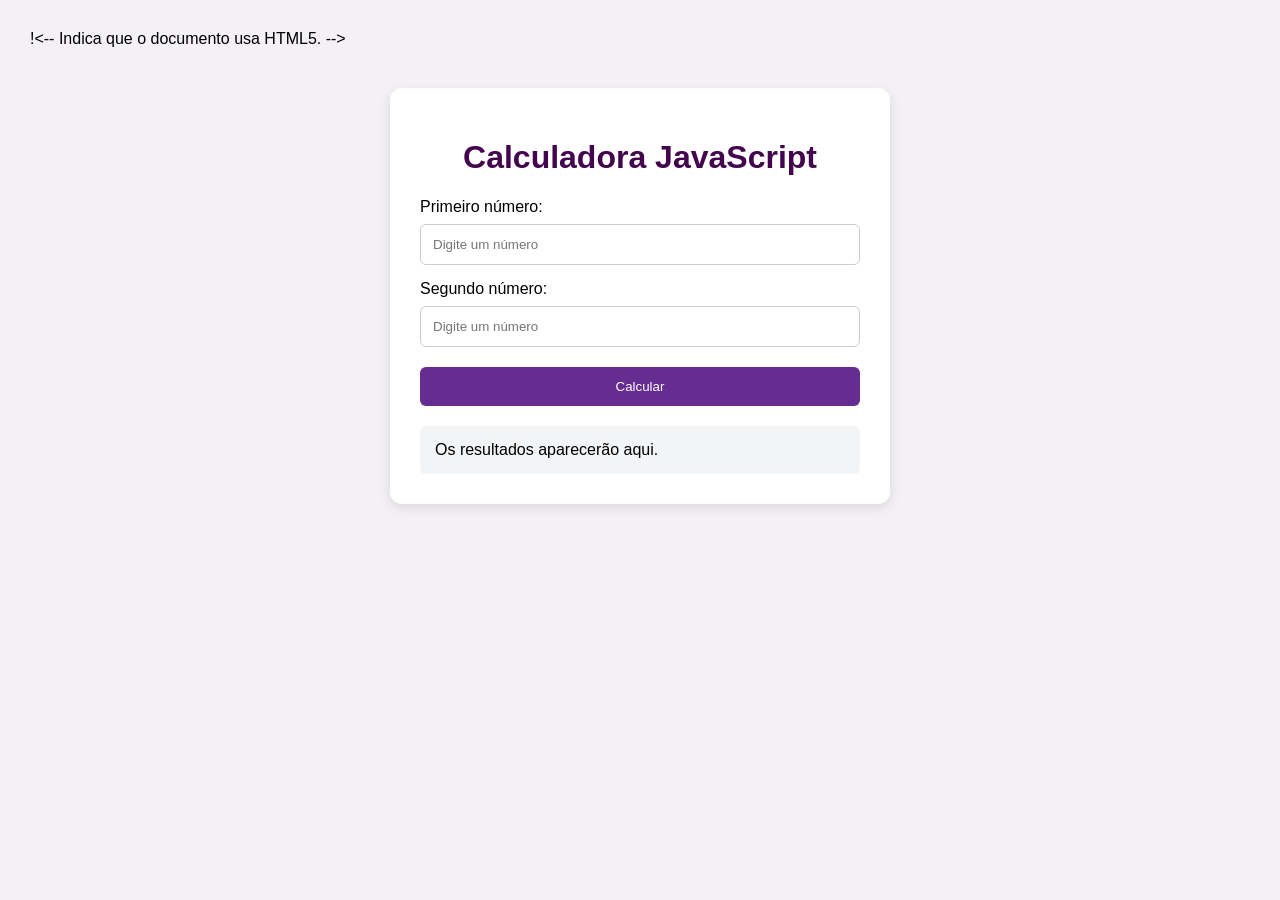
<file: JavaScript/aula01-javascript /index.html>
<!DOCTYPE html> !<-- Indica que o documento usa HTML5. -->
<html lang="pt-BR"> <!-- Define o início do HTML e informa que o idioma é português do Brasil. -->
<head>
    <meta charset="UTF-8"> <!-- Permite a exibição correta de acentos e caracteres especiais. -->
    <meta name="viewport" content="width=device-width, initial-scale=1.0"> <!-- Ajusta a página à largura da tela do dispositivo. -->
    <title>Calculadora JavaScript</title> <!-- Define o título exibido na aba do navegador. -->
    <link rel="stylesheet" href="style.css"> <!-- Conecta a página ao arquivo de estilos CSS. -->
</head>
<body>
    <main class="container"> <!-- Agrupa o conteúdo principal da calculadora. -->
        <h1>Calculadora JavaScript</h1> <!-- Exibe o título principal da página. -->
        <label for="numero1">Primeiro número:</label> <!-- Identifica o campo do primeiro número. -->
        <input type="number" id="numero1" placeholder="Digite um número"> <!-- Campo numérico para informar o primeiro valor. -->
        <label for="numero2">Segundo número:</label> <!-- Identifica o campo do segundo número. -->
        <input type="number" id="numero2" placeholder="Digite um número"> <!-- Campo numérico para informar o segundo valor. -->
        <button id="btnCalcular">Calcular</button> <!-- Botão que inicia os cálculos da calculadora. -->
        <section id="resultado" aria-live="polite"> <!-- Área que exibirá os resultados e avisará leitores de tela quando mudar. -->
            Os resultados aparecerão aqui.
        </section>
    </main>
    <script src="script.js"></script> <!-- Carrega o código JavaScript que controla a calculadora. -->
</body>
</html>
</file>
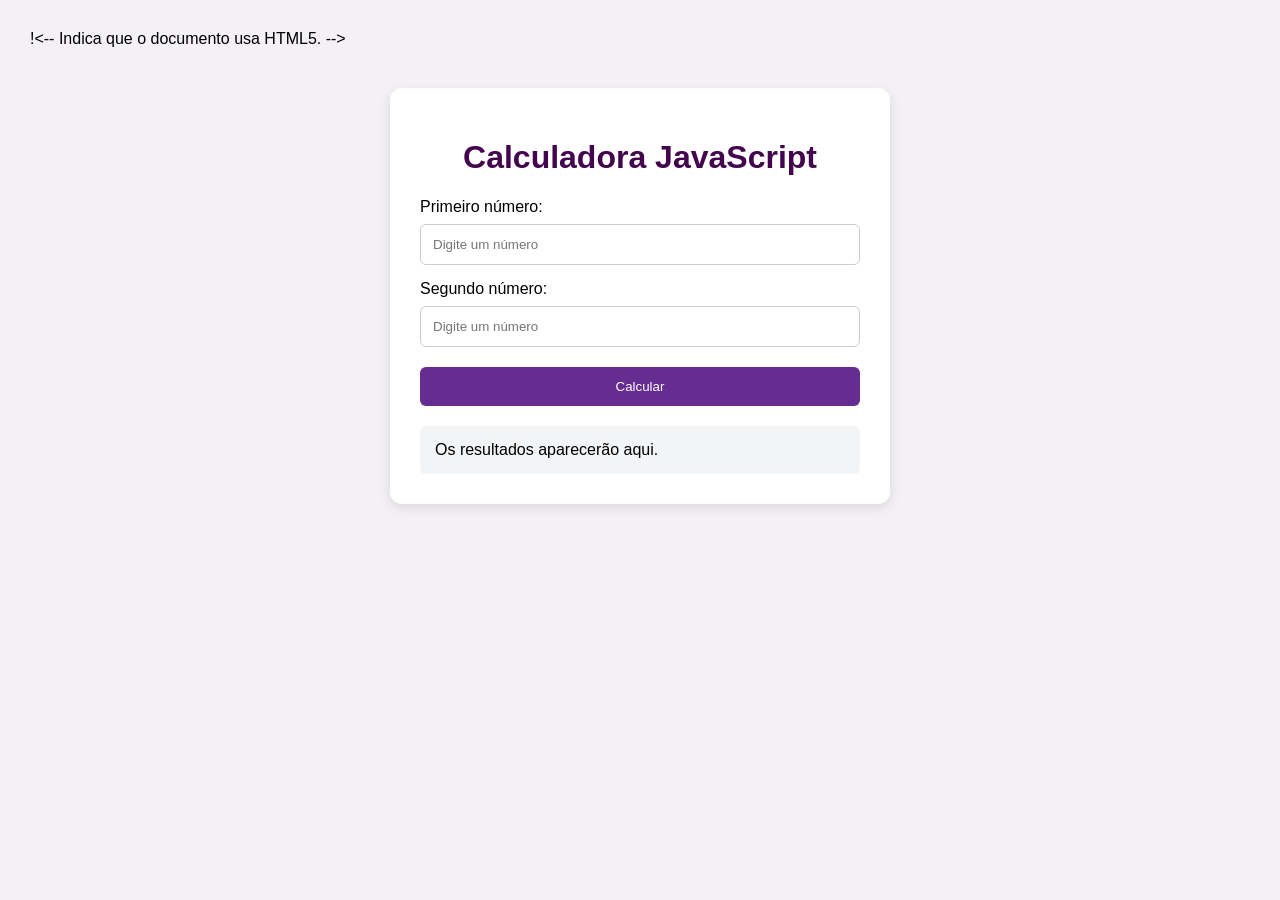
<file: ProjetosWeb/Lab2_CalculadoraOperacoes/index.html>
<!DOCTYPE html> !<-- Indica que o documento usa HTML5. -->
<html lang="pt-BR"> <!-- Define o início do HTML e informa que o idioma é português do Brasil. -->
<head>
    <meta charset="UTF-8"> <!-- Permite a exibição correta de acentos e caracteres especiais. -->
    <meta name="viewport" content="width=device-width, initial-scale=1.0"> <!-- Ajusta a página à largura da tela do dispositivo. -->
    <title>Calculadora JavaScript</title> <!-- Define o título exibido na aba do navegador. -->
    <link rel="stylesheet" href="style.css"> <!-- Conecta a página ao arquivo de estilos CSS. -->
</head>
<body>
    <main class="container"> <!-- Agrupa o conteúdo principal da calculadora. -->
        <h1>Calculadora JavaScript</h1> <!-- Exibe o título principal da página. -->
        <label for="numero1">Primeiro número:</label> <!-- Identifica o campo do primeiro número. -->
        <input type="number" id="numero1" placeholder="Digite um número"> <!-- Campo numérico para informar o primeiro valor. -->
        <label for="numero2">Segundo número:</label> <!-- Identifica o campo do segundo número. -->
        <input type="number" id="numero2" placeholder="Digite um número"> <!-- Campo numérico para informar o segundo valor. -->
        <button id="btnCalcular">Calcular</button> <!-- Botão que inicia os cálculos da calculadora. -->
        <section id="resultado" aria-live="polite"> <!-- Área que exibirá os resultados e avisará leitores de tela quando mudar. -->
            Os resultados aparecerão aqui.
        </section>
    </main>
    <script src="script.js"></script> <!-- Carrega o código JavaScript que controla a calculadora. -->
</body>
</html>
</file>
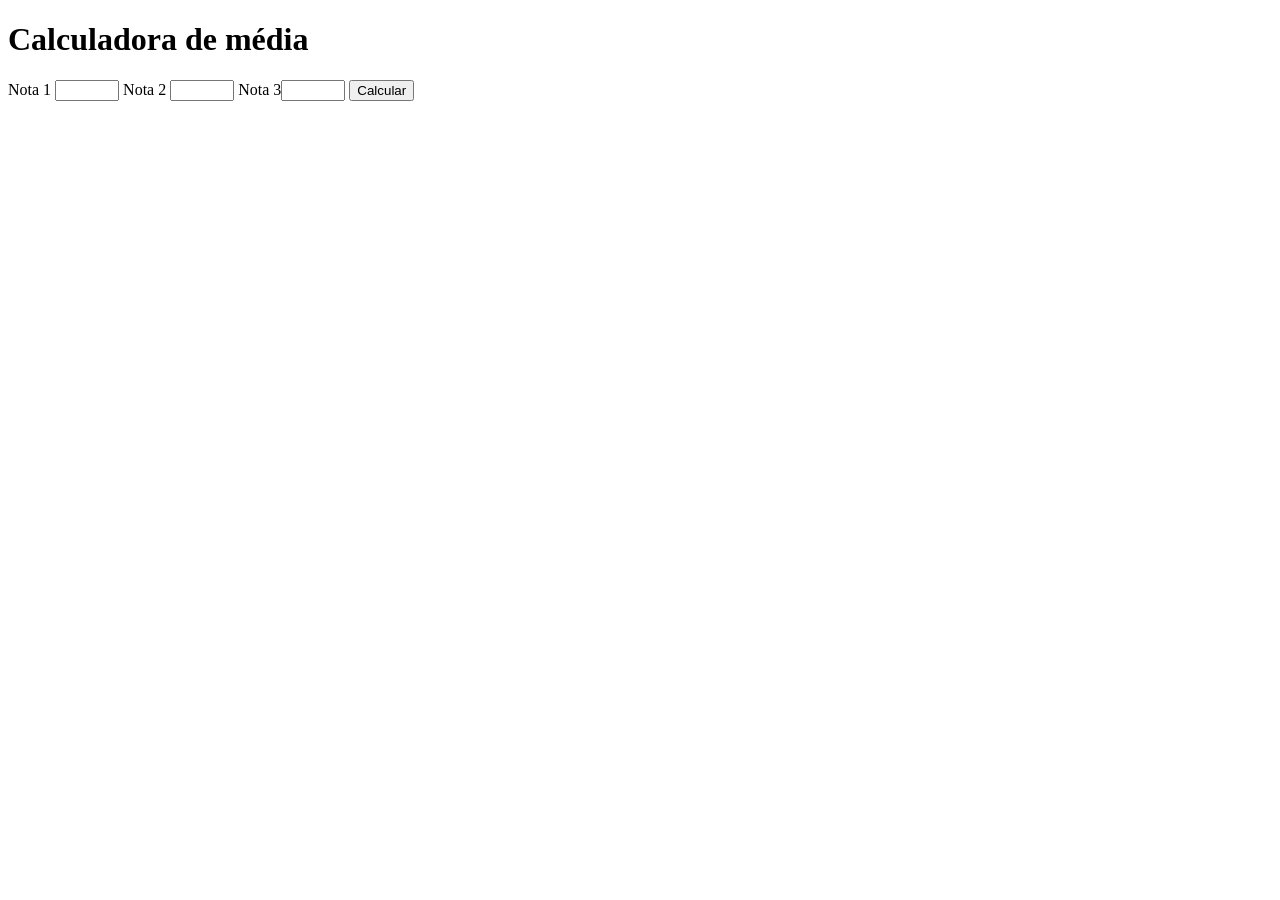
<file: JavaScript/aula02-javascript/CalculadoraMedia /index.html>
<!DOCTYPE html> <html lang="pt-BR"> 
    <head>  
        <meta charset="UTF-8">  
        <meta name="viewport" content="width=device-width, initial-scale=1">  
        <title>Calculadora de média</title>  
        <script src="script.js" defer></script> 
    </head> 
    <body>  
        <h1>Calculadora de média</h1>  
        <label for="n1">Nota 1</label>
        <input id="n1" type="number" min="0" max="10" step="0.1">  
        <label for="n2">Nota 2</label>
        <input id="n2" type="number" min="0" max="10" step="0.1">  
        <label for="n3">Nota 3</label><input id="n3" type="number" min="0" max="10" step="0.1">  
        <button id="calcular" type="button">Calcular</button>  
        <p id="resultado" role="status" aria-live="polite"></p> 
    </body> 
    </html>
</file>
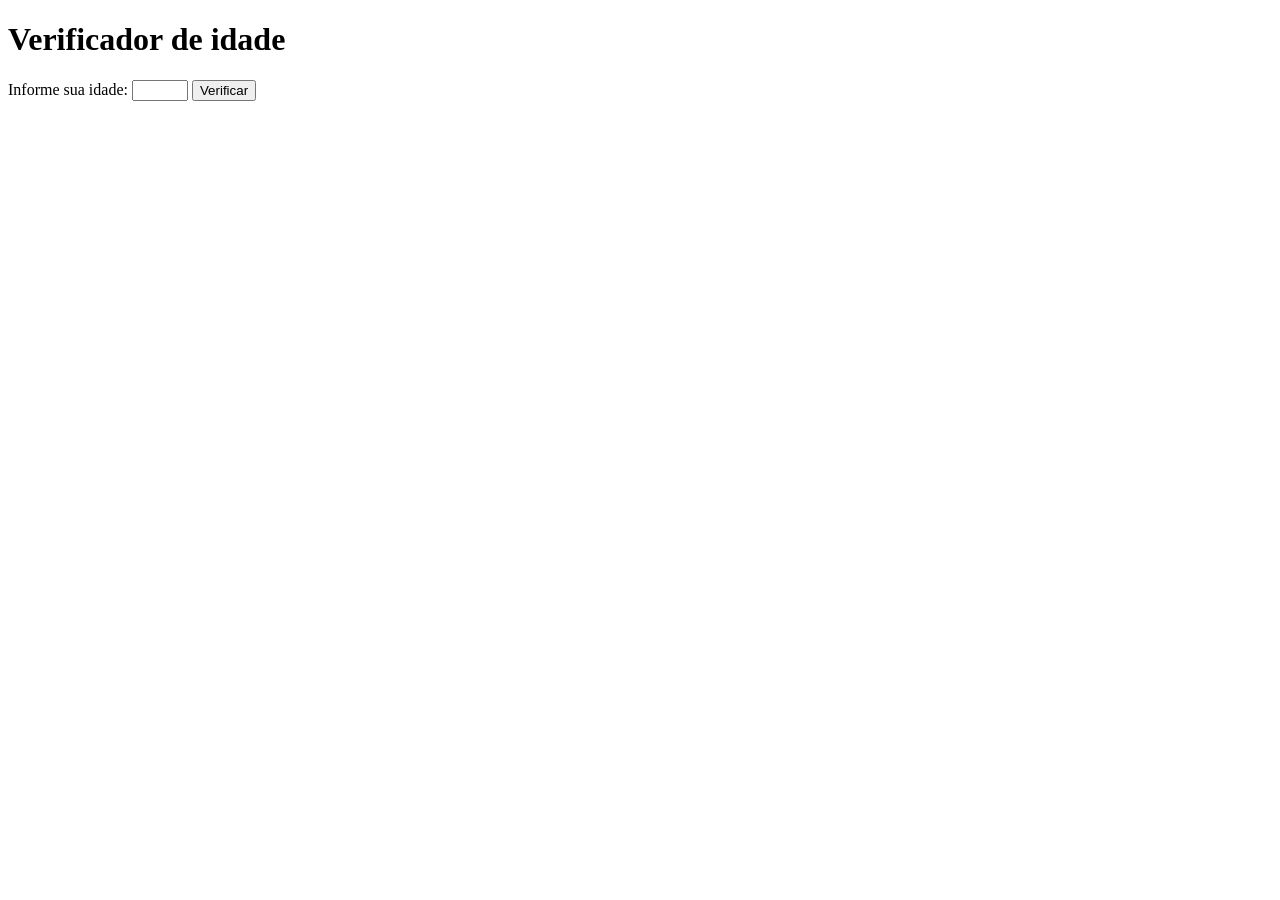
<file: JavaScript/aula02-javascript/VerificadorIdade /index.html>
<!DOCTYPE html> <html lang="pt-BR"> <head>  
    <meta charset="UTF-8">  
    <meta name="viewport" content="width=device-width, initial-scale=1">  
    <title>Verificador de idade</title>  
    <script src="script.js" defer></script> 
</head> 
<body>  
    <main>    
        <h1>Verificador de idade</h1>    
        <label for="idade">Informe sua idade:</label>    
        <input id="idade" type="number" min="0" max="120" step="1">    
        <button id="verificar" type="button">Verificar</button>    
        <p id="resultado" role="status" aria-live="polite"></p>  
    </main> 
</body> 
</html>
</file>
<file: JavaScript/aula01-javascript /style.css>
/* Inclui padding e bordas no cálculo das dimensões dos elementos. */
* {
    box-sizing: border-box;
}

/* Define a fonte e o estilo geral da página. */
body {
    font-family: Arial, sans-serif;
    background: #f4f1f6;
    margin: 0;
    padding: 30px;
}

/* Estiliza o painel principal da calculadora. */
.container {
    max-width: 500px;
    margin: 40px auto;
    padding: 30px;
    background: white;
    border-radius: 12px;
    box-shadow: 0 4px 12px rgba(0, 0, 0, 0.10);
}

/* Define a cor e o alinhamento do título. */
h1 {
    color: #43054e;
    text-align: center;
}

/* Exibe os rótulos em linhas separadas e adiciona espaço acima. */
label {
    display: block;
    margin-top: 15px;
}

/* Formata os campos de entrada numérica. */
input {
    width: 100%;
    padding: 12px;
    margin-top: 8px;
    border: 1px solid #ccc;
    border-radius: 6px;
}

/* Formata o botão de cálculo. */
button {
    width: 100%;
    margin-top: 20px;
    padding: 12px;
    background: #662c92;
    color: white;
    border: 0;
    border-radius: 6px;
    cursor: pointer;
}

/* Altera a cor do botão quando o ponteiro passa sobre ele. */
button:hover {
    background: #43054e;
}

/* Define a aparência da área onde os resultados são exibidos. */
#resultado {
    margin-top: 20px;
    padding: 15px;
    background: #f3f4f6;
    border-radius: 6px;
}
</file>
<file: ProjetosWeb/Lab2_CalculadoraOperacoes/style.css>
/* Inclui padding e bordas no cálculo das dimensões dos elementos. */
* {
    box-sizing: border-box;
}

/* Define a fonte e o estilo geral da página. */
body {
    font-family: Arial, sans-serif;
    background: #f4f1f6;
    margin: 0;
    padding: 30px;
}

/* Estiliza o painel principal da calculadora. */
.container {
    max-width: 500px;
    margin: 40px auto;
    padding: 30px;
    background: white;
    border-radius: 12px;
    box-shadow: 0 4px 12px rgba(0, 0, 0, 0.10);
}

/* Define a cor e o alinhamento do título. */
h1 {
    color: #43054e;
    text-align: center;
}

/* Exibe os rótulos em linhas separadas e adiciona espaço acima. */
label {
    display: block;
    margin-top: 15px;
}

/* Formata os campos de entrada numérica. */
input {
    width: 100%;
    padding: 12px;
    margin-top: 8px;
    border: 1px solid #ccc;
    border-radius: 6px;
}

/* Formata o botão de cálculo. */
button {
    width: 100%;
    margin-top: 20px;
    padding: 12px;
    background: #662c92;
    color: white;
    border: 0;
    border-radius: 6px;
    cursor: pointer;
}

/* Altera a cor do botão quando o ponteiro passa sobre ele. */
button:hover {
    background: #43054e;
}

/* Define a aparência da área onde os resultados são exibidos. */
#resultado {
    margin-top: 20px;
    padding: 15px;
    background: #f3f4f6;
    border-radius: 6px;
}
</file>
